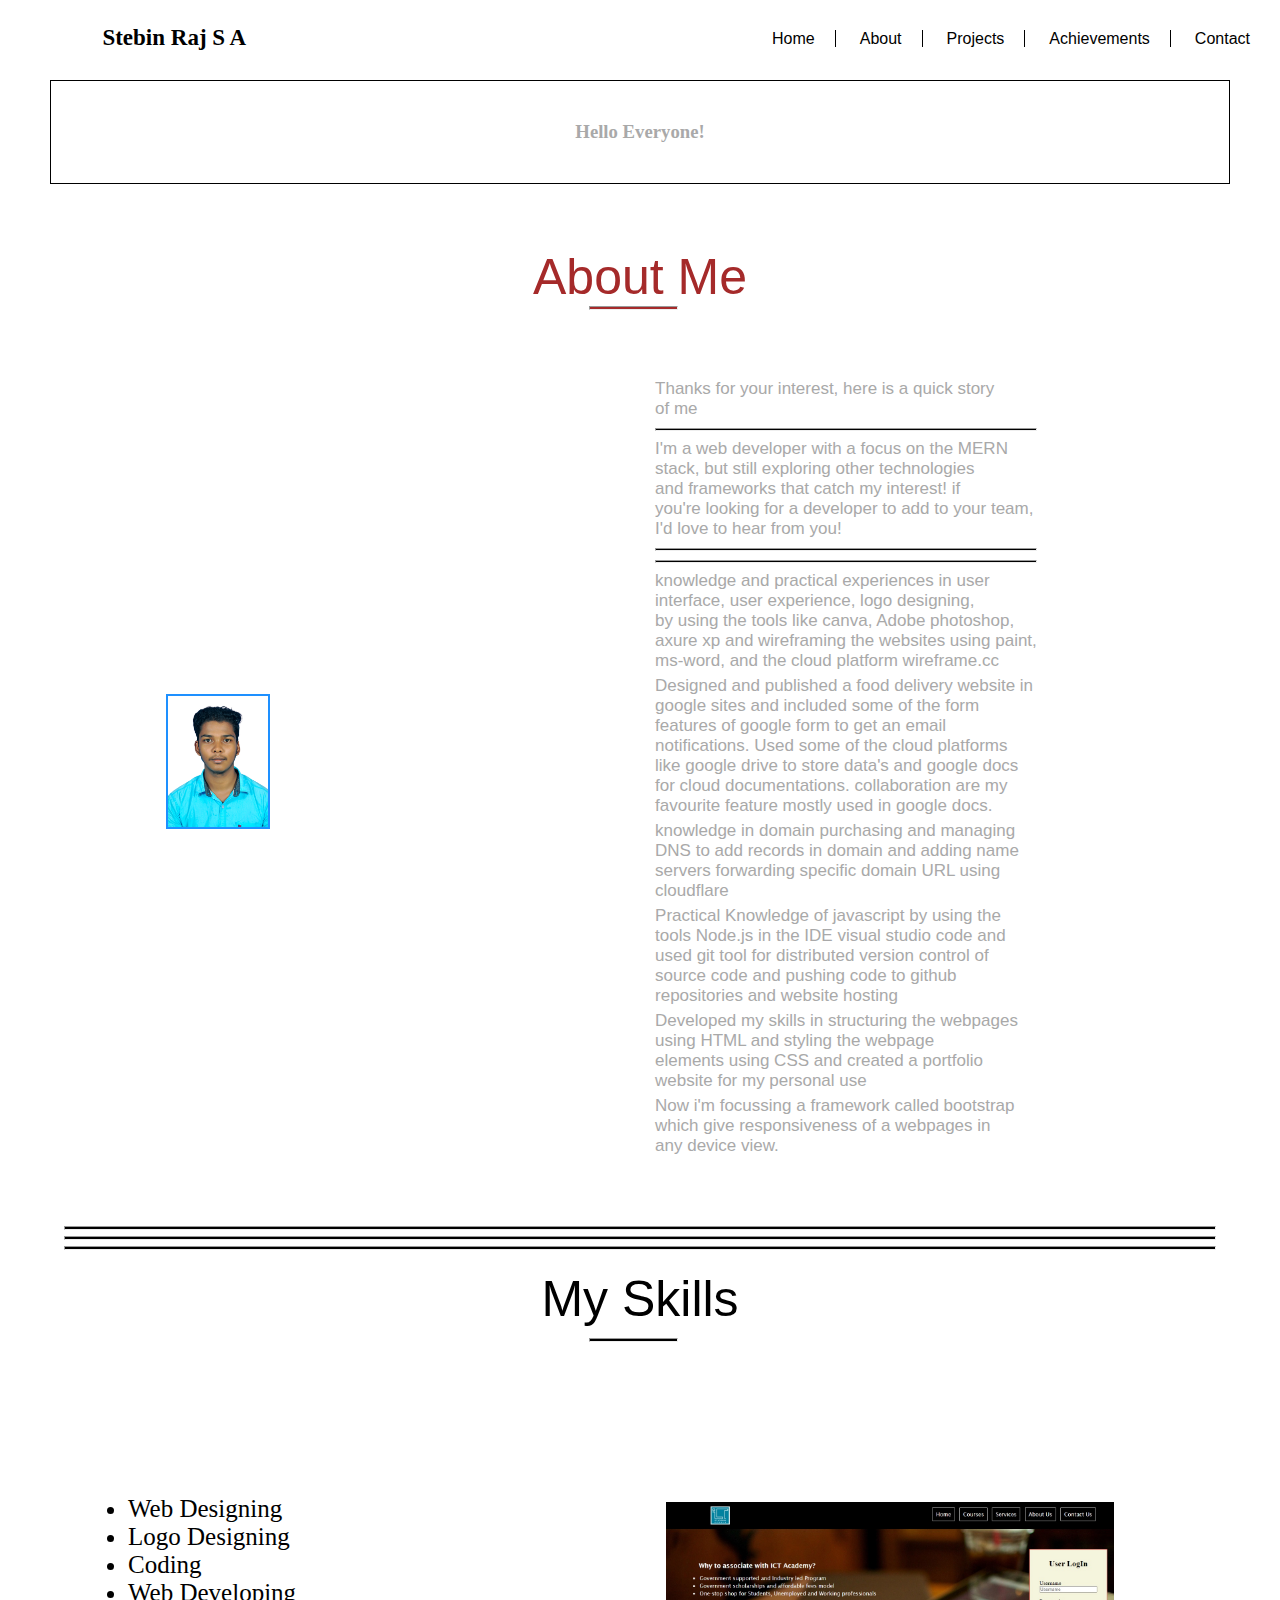
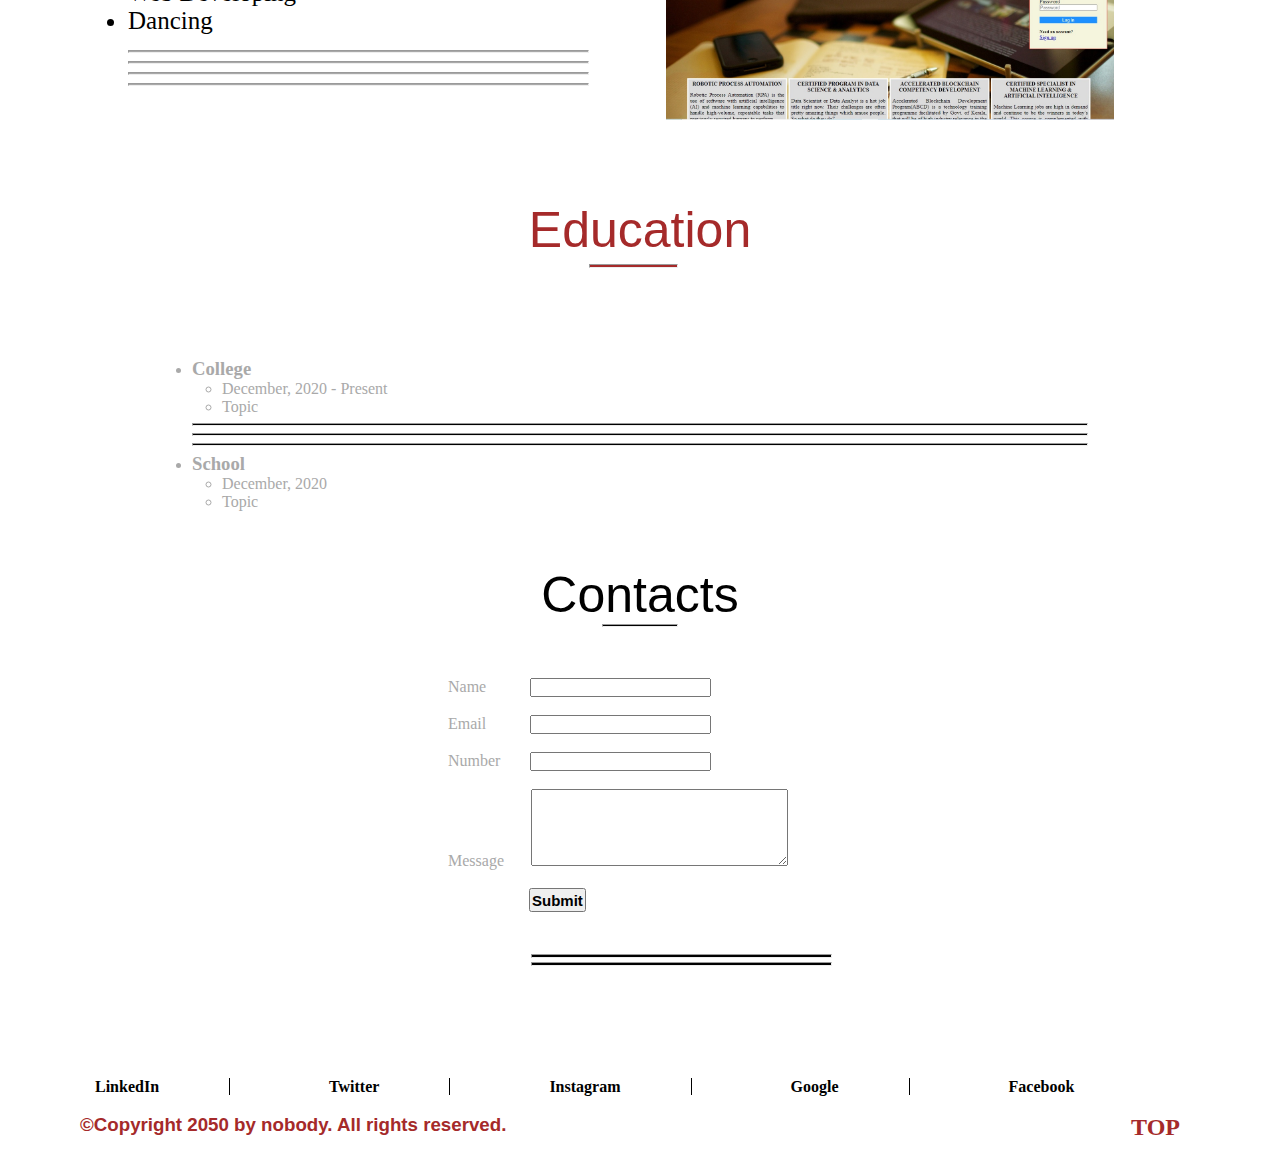
<file: index.html>
<!DOCTYPE html>
<html lang="en">

<head>
    <meta charset="UTF-8">
    <meta http-equiv="X-UA-Compatible" content="IE=edge">
    <meta name="viewport" content="width=device-width, initial-scale=1.0">
    <title>Profile Creation</title>
    <link rel="stylesheet" href="css/style.css">
</head>

<body>

    <!-- Header Start -->
    <header>
        <h3>Stebin Raj S A</h3>
        <nav>
            <a href="#" class="br">Home</a>
            <a href="assets/about.html" class="br">About</a>
            <a href="assets/projects.html" class="br">Projects</a>
            <a href="assets/achievements.html" class="br">Achievements</a>
            <a href="assets/contacts.html">Contact</a>
        </nav>
    </header>
    <!-- Header End -->

    <!-- Aside Start -->
    <aside>
        <h3>Hello Everyone!</h3>
    </aside>
    <!-- Aside End -->

    <!-- About Me Start -->
    <div class="about_me">
        <h1 id="about_me_h1">About Me</h1>
        <hr id="hr1">
        <img src="images/Profile.png" alt="Profile" id="profile">
        <div class="about">
            <p>Thanks for your interest, here is a quick story <br> of me</p>
            <hr>
            <p>I'm a web developer with a focus on the MERN <br>
                stack, but still exploring other technologies <br>
                and frameworks that catch my interest! if <br>
                you're looking for a developer to add to your team, <br>
                I'd love to hear from you!
            </p>
            <hr>
            <hr>

            <p>knowledge and practical experiences in user <br>
                interface, user experience, logo designing, <br>
                by using the tools like canva, Adobe photoshop, <br>
                axure xp and wireframing the websites using paint, <br>
                ms-word, and the cloud platform wireframe.cc
            <p>
            <p>
                Designed and published a food delivery website in <br>
                google sites and included some of the form <br>
                features of google form to get an email <br>
                notifications. Used some of the cloud platforms <br>
                like google drive to store data's and google docs <br>
                for cloud documentations. collaboration are my <br>
                favourite feature mostly used in google docs.
            </p>
            <p>
                knowledge in domain purchasing and managing <br>
                DNS to add records in domain and adding name <br>
                servers forwarding specific domain URL using <br>
                cloudflare
            </p>
            <p>
                Practical Knowledge of javascript by using the <br>
                tools Node.js in the IDE visual studio code and <br>
                used git tool for distributed version control of <br>
                source code and pushing code to github <br>
                repositories and website hosting
            </p>

            <p>
                Developed my skills in structuring the webpages <br>
                using HTML and styling the webpage <br>
                elements using CSS and created a portfolio <br>
                website for my personal use
            </p>

            <p>
                Now i'm focussing a framework called bootstrap <br>
                which give responsiveness of a webpages in <br>
                any device view.
            </p>
        </div>

        <div class="hr3">
            <hr>
            <hr>
            <hr>
        </div>
        <!-- About Me end -->

        <!-- My Skills Start -->
        <div class="my_skills">
            <h1 id="my_skills_h1">My Skills</h1>
            <hr id="my_skills_hr">
            <img src="images//Untitled.jpg" alt="Project" id="proj">
            <div class="my_skills_list">
                <ul>
                    <li>Web Designing</li>
                    <li>Logo Designing</li>
                    <li>Coding</li>
                    <li>Web Developing</li>
                    <li>Dancing</li>
                </ul>

                <div class="skill_hr">
                    <hr>
                    <hr>
                    <hr>
                    <hr>
                </div>

            </div>
        </div>
        <!-- My Skills End -->

        <!-- Education Start -->
        <div class="education">
            <h1 id="edu_h">Education</h1>
            <hr id="edu_hr">
            <div class="edu_list">
                <ul class="edu_st">
                    <li>
                        <h3>College</h3>
                    </li>
                    <li class="edu_chan">December, 2020 - Present</li>
                    <li class="edu_chan">Topic</li>
                    <div class="education_hr">
                        <hr>
                        <hr>
                        <hr>
                    </div>
                    <li>
                        <h3>School</h3>
                    </li>
                    <li class="edu_chan">December, 2020</li>
                    <li class="edu_chan">Topic</li>
                </ul>
            </div>
        </div>
        <!-- Education End -->

        <!-- Contact Start -->
        <div class="contacts">
            <h1>Contacts</h1>
            <hr>
            <form action="">
                <label for="user_name">Name</label>
                <input type="text" style="margin-left: 40px;">
                <br>
                <br>
                <label for="user_email">Email</label>
                <input type="email" style="margin-left: 40px;">
                <br>
                <br>
                <label for="user_mobileno">Number</label>
                <input type="text" style="margin-left: 26px;">
                <br>
                <br>
                <label for="user_comment">Message</label>
                <textarea name="comment" id="" cols="30" rows="5" style="margin-left: 23px;"></textarea>
                <br>
                <br>
                <input type="button" value="Submit"
                    style="font-weight:900;font-size: 15px;padding-top: 2px;padding-bottom: 1px;padding-left: 1px;padding-right: 1px;margin-left: 81px;">
            </form>
        </div>
        <hr class="mlft">
        <hr class="mlft">
        <br>
        <br>
        <br>
        <br>
        <!-- Contact End -->

        <!-- Footer Start -->
        <footer>
            <nav>
                <a href="#" class="brf"><b>LinkedIn</b></a>
                <a href="#" class="brf"><b>Twitter</b></a>
                <a href="#" class="brf"><b>Instagram</b></a>
                <a href="#" class="brf"><b>Google</b></a>
                <a href="#"><b>Facebook</b></a>
            </nav>
            <br>
            <h3 id="cp_tl">©Copyright 2050 by nobody. All rights reserved.</h3>
            <h2 id="fh2"><a href="#">TOP</a></h2>
            <br>
            <br>
        </footer>
        <!-- Footer End -->

</body>

</html>
</file>
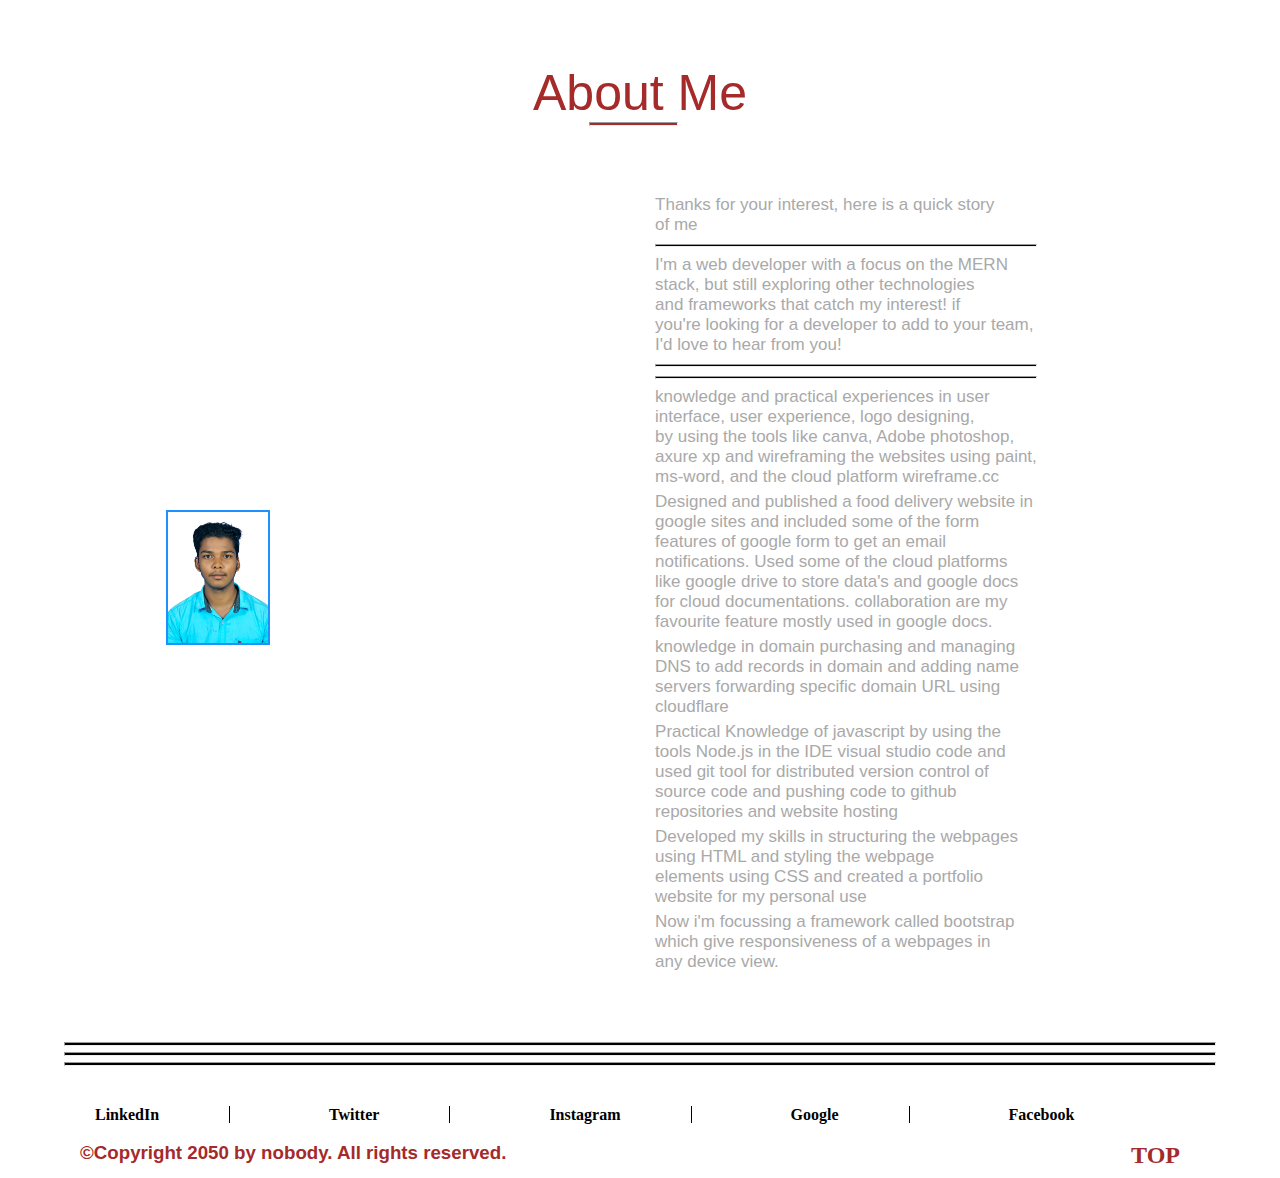
<file: about.html>
<!DOCTYPE html>
<html lang="en">
<head>
    <meta charset="UTF-8">
    <meta http-equiv="X-UA-Compatible" content="IE=edge">
    <meta name="viewport" content="width=device-width, initial-scale=1.0">
    <title>About</title>
    <link rel="stylesheet" href="css/style.css">
</head>
<body>
    
    <!-- About Me Start -->
    <div class="about_me">
        <h1 id="about_me_h1">About Me</h1>
        <hr id="hr1">
        <img src="images/Profile.png" alt="Profile" id="profile">
        <div class="about">
            <p>Thanks for your interest, here is a quick story <br> of me</p>
            <hr>
            <p>I'm a web developer with a focus on the MERN <br>
                stack, but still exploring other technologies <br>
                and frameworks that catch my interest! if <br>
                you're looking for a developer to add to your team, <br>
                I'd love to hear from you!
            </p>
            <hr>
            <hr>

            <p>knowledge and practical experiences in user <br>
                interface, user experience, logo designing, <br>
                by using the tools like canva, Adobe photoshop, <br>
                axure xp and wireframing the websites using paint, <br>
                ms-word, and the cloud platform wireframe.cc
            <p>
            <p>
                Designed and published a food delivery website in <br>
                google sites and included some of the form <br>
                features of google form to get an email <br>
                notifications. Used some of the cloud platforms <br>
                like google drive to store data's and google docs <br>
                for cloud documentations. collaboration are my <br>
                favourite feature mostly used in google docs.
            </p>
            <p>
                knowledge in domain purchasing and managing <br>
                DNS to add records in domain and adding name <br>
                servers forwarding specific domain URL using <br>
                cloudflare
            </p>
            <p>
                Practical Knowledge of javascript by using the <br>
                tools Node.js in the IDE visual studio code and <br>
                used git tool for distributed version control of <br>
                source code and pushing code to github <br>
                repositories and website hosting
            </p>

            <p>
                Developed my skills in structuring the webpages <br>
                using HTML and styling the webpage <br>
                elements using CSS and created a portfolio <br>
                website for my personal use
            </p>

            <p>
                Now i'm focussing a framework called bootstrap <br>
                which give responsiveness of a webpages in <br>
                any device view.
            </p>
        </div>

        <div class="hr3">
            <hr>
            <hr>
            <hr>
        </div>
        <!-- About Me end -->

        <!-- Footer Start -->
        <footer>
            <nav>
                <a href="#" class="brf"><b>LinkedIn</b></a>
                <a href="#" class="brf"><b>Twitter</b></a>
                <a href="#" class="brf"><b>Instagram</b></a>
                <a href="#" class="brf"><b>Google</b></a>
                <a href="#"><b>Facebook</b></a>
            </nav>
            <br>
            <h3 id="cp_tl">©Copyright 2050 by nobody. All rights reserved.</h3>
            <h2 id="fh2"><a href="#">TOP</a></h2>
            <br>
            <br>
        </footer>
        <!-- Footer End -->

</body>
</html>
</file>
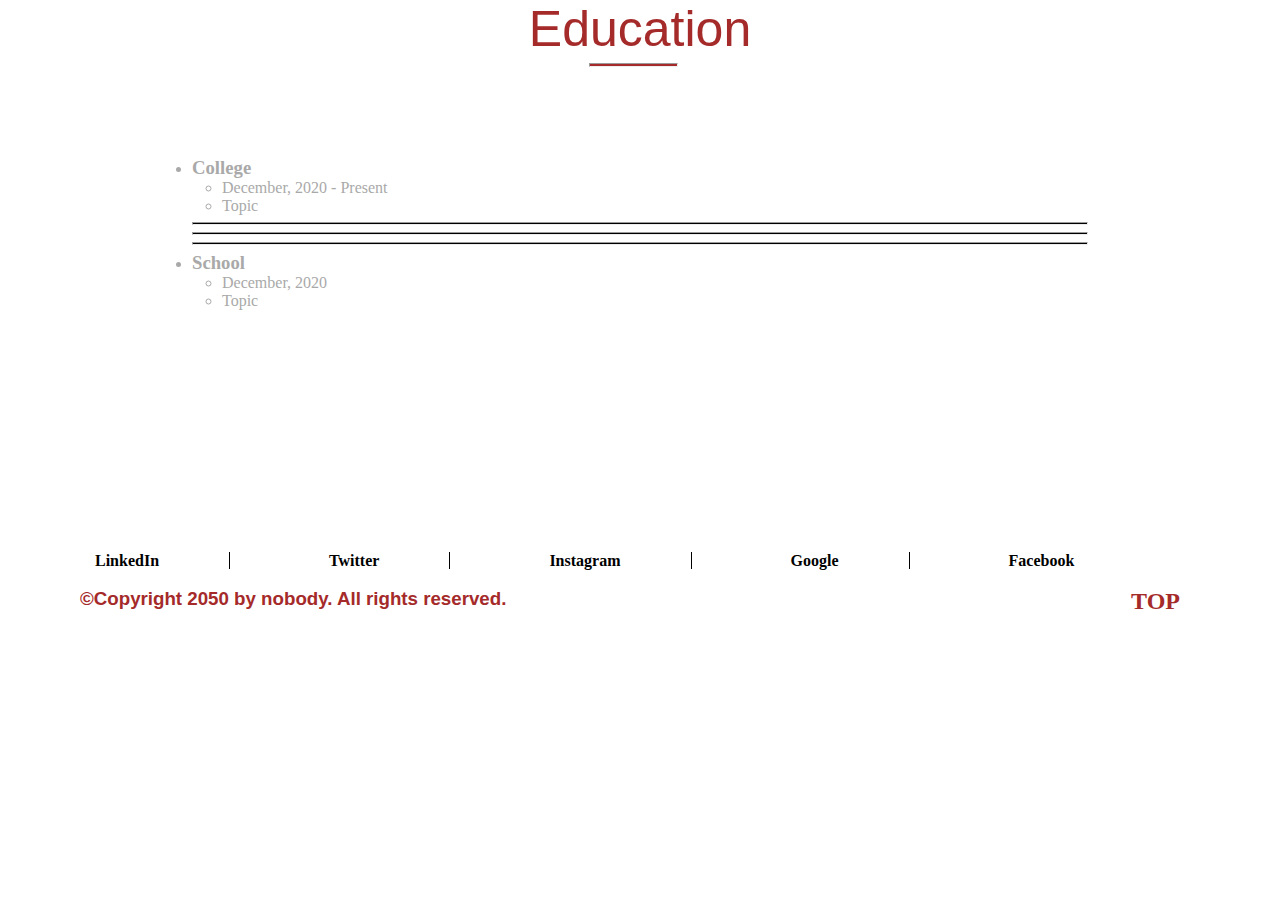
<file: achievements.html>
<!DOCTYPE html>
<html lang="en">
<head>
    <meta charset="UTF-8">
    <meta http-equiv="X-UA-Compatible" content="IE=edge">
    <meta name="viewport" content="width=device-width, initial-scale=1.0">
    <title>Achievements</title>
    <link rel="stylesheet" href="css/style.css">
</head>
<body>
    
    <!-- Education Start -->
    <div class="education">
        <h1 id="edu_h">Education</h1>
        <hr id="edu_hr">
        <div class="edu_list">
            <ul class="edu_st">
                <li>
                    <h3>College</h3>
                </li>
                <li class="edu_chan">December, 2020 - Present</li>
                <li class="edu_chan">Topic</li>
                <div class="education_hr">
                    <hr>
                    <hr>
                    <hr>
                </div>
                <li>
                    <h3>School</h3>
                </li>
                <li class="edu_chan">December, 2020</li>
                <li class="edu_chan">Topic</li>
            </ul>
        </div>
    </div>
    <!-- Education End -->

    <!-- Footer Start -->
    <footer style="margin-top: 200px;">
        <nav>
            <a href="#" class="brf"><b>LinkedIn</b></a>
            <a href="#" class="brf"><b>Twitter</b></a>
            <a href="#" class="brf"><b>Instagram</b></a>
            <a href="#" class="brf"><b>Google</b></a>
            <a href="#"><b>Facebook</b></a>
        </nav>
        <br>
        <h3 id="cp_tl">©Copyright 2050 by nobody. All rights reserved.</h3>
        <h2 id="fh2"><a href="#">TOP</a></h2>
        <br>
        <br>
    </footer>
    <!-- Footer End -->

</body>
</html>
</file>
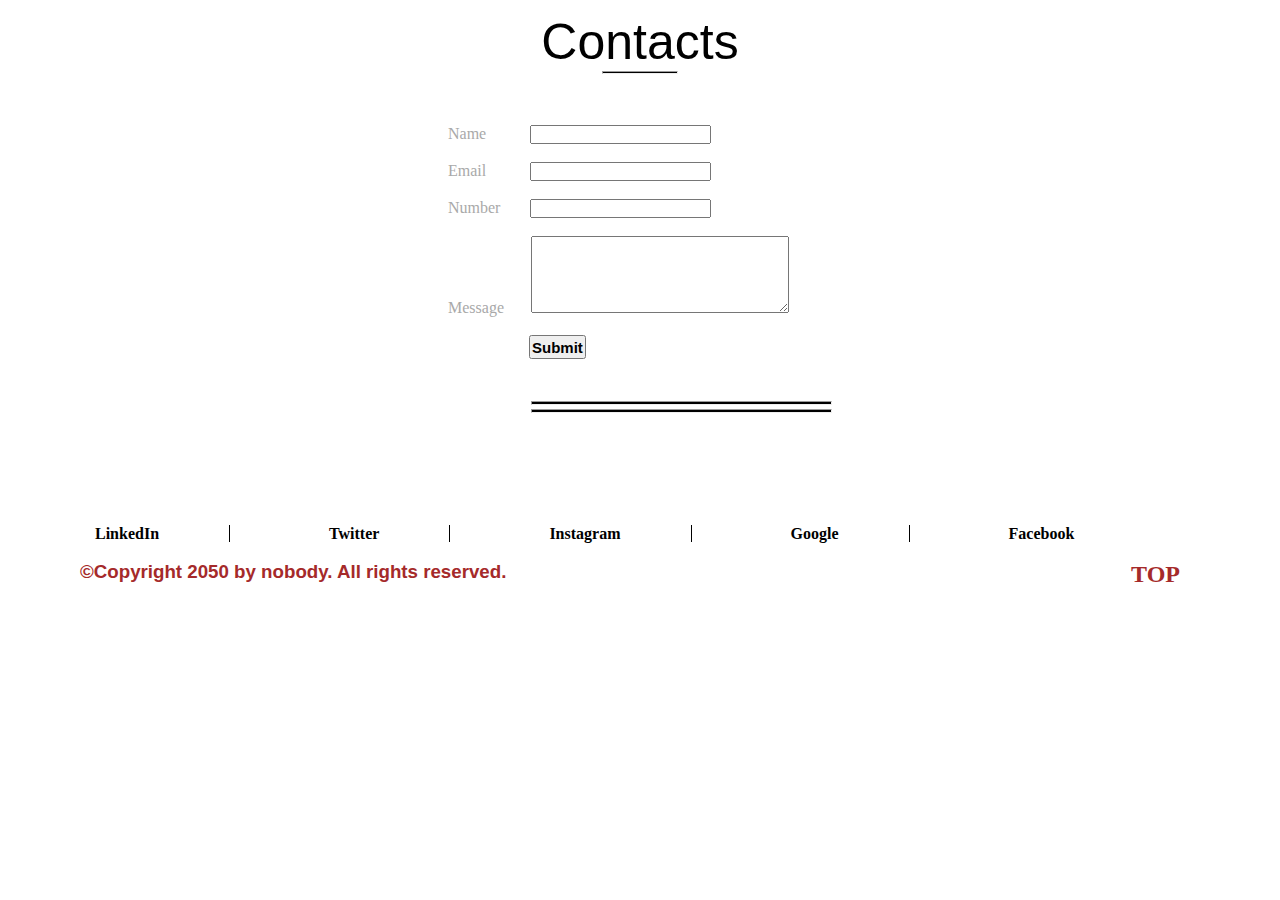
<file: contacts.html>
<!DOCTYPE html>
<html lang="en">
<head>
    <meta charset="UTF-8">
    <meta http-equiv="X-UA-Compatible" content="IE=edge">
    <meta name="viewport" content="width=device-width, initial-scale=1.0">
    <title>Contacts</title>
    <link rel="stylesheet" href="css/style.css">
</head>
<body>
    
    <!-- Contact Start -->
    <div class="contacts">
        <h1>Contacts</h1>
        <hr>
        <form action="">
            <label for="user_name">Name</label>
            <input type="text" style="margin-left: 40px;">
            <br>
            <br>
            <label for="user_email">Email</label>
            <input type="email" style="margin-left: 40px;">
            <br>
            <br>
            <label for="user_mobileno">Number</label>
            <input type="text" style="margin-left: 26px;">
            <br>
            <br>
            <label for="user_comment">Message</label>
            <textarea name="comment" id="" cols="30" rows="5" style="margin-left: 23px;"></textarea>
            <br>
            <br>
            <input type="button" value="Submit" style="font-weight:900;font-size: 15px;padding-top: 2px;padding-bottom: 1px;padding-left: 1px;padding-right: 1px;margin-left: 81px;">
        </form>
    </div>
    <hr class="mlft">
    <hr class="mlft">
    <br>
    <br>
    <br>
    <br>
    <!-- Contact End -->


     <!-- Footer Start -->
     <footer>
        <nav>
            <a href="#" class="brf"><b>LinkedIn</b></a>
            <a href="#" class="brf"><b>Twitter</b></a>
            <a href="#" class="brf"><b>Instagram</b></a>
            <a href="#" class="brf"><b>Google</b></a>
            <a href="#"><b>Facebook</b></a>
        </nav>
        <br>
        <h3 id="cp_tl">©Copyright 2050 by nobody. All rights reserved.</h3>
        <h2 id="fh2"><a href="#">TOP</a></h2>
        <br>
        <br>
    </footer>
    <!-- Footer End -->

</body>
</html>
</file>
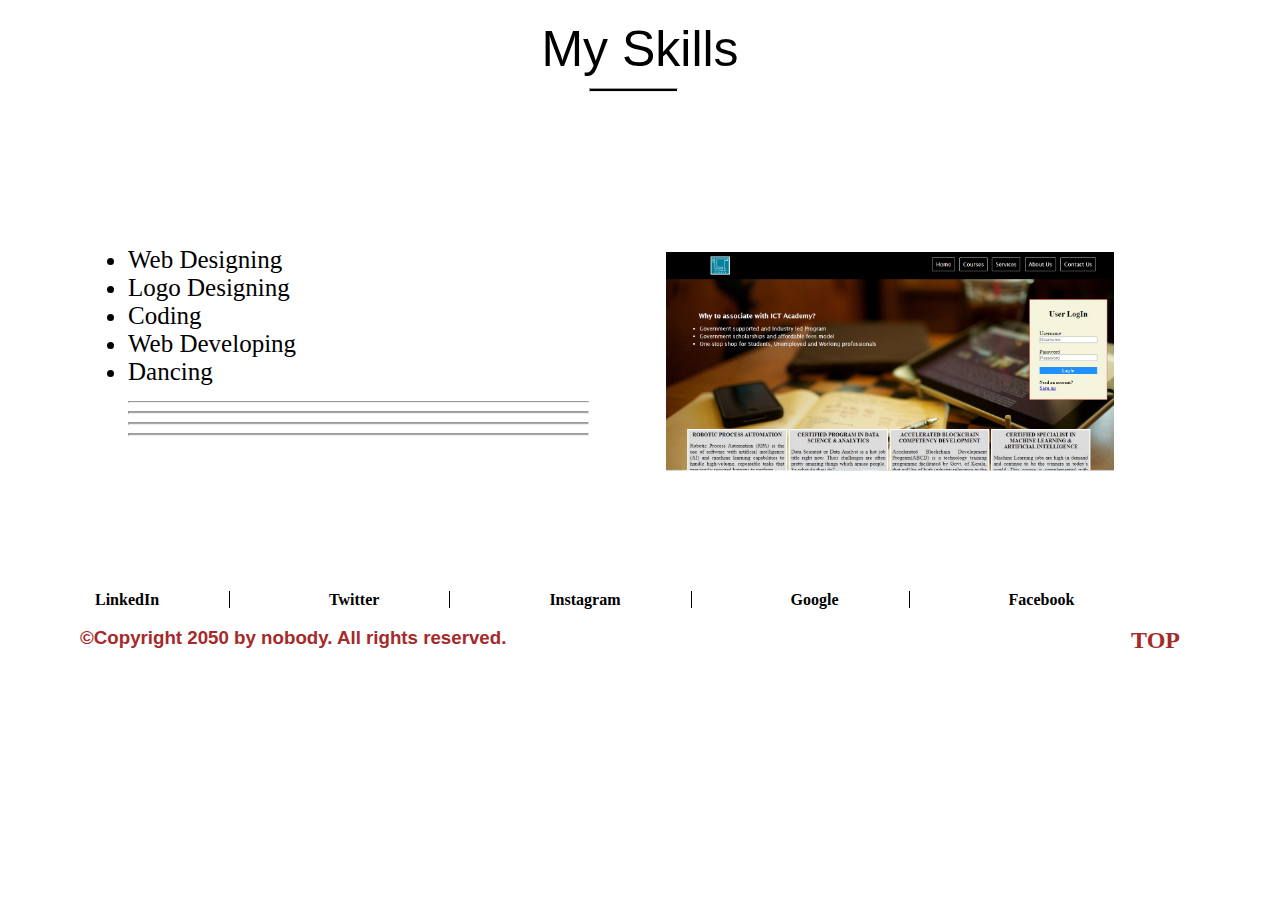
<file: projects.html>
<!DOCTYPE html>
<html lang="en">
<head>
    <meta charset="UTF-8">
    <meta http-equiv="X-UA-Compatible" content="IE=edge">
    <meta name="viewport" content="width=device-width, initial-scale=1.0">
    <title>Projects</title>
    <link rel="stylesheet" href="css/style.css">
</head>
<body>
    
<!-- My Skills Start -->
<div class="my_skills">
    <h1 id="my_skills_h1">My Skills</h1>
    <hr id="my_skills_hr">
    <img src="images//Untitled.jpg" alt="Project" id="proj">
    <div class="my_skills_list">
        <ul>
            <li>Web Designing</li>
            <li>Logo Designing</li>
            <li>Coding</li>
            <li>Web Developing</li>
            <li>Dancing</li>
        </ul>

        <div class="skill_hr">
            <hr>
            <hr>
            <hr>
            <hr>
        </div>

    </div>
</div>
<!-- My Skills End -->

<!-- Footer Start -->
<footer>
    <nav>
        <a href="#" class="brf"><b>LinkedIn</b></a>
        <a href="#" class="brf"><b>Twitter</b></a>
        <a href="#" class="brf"><b>Instagram</b></a>
        <a href="#" class="brf"><b>Google</b></a>
        <a href="#"><b>Facebook</b></a>
    </nav>
    <br>
    <h3 id="cp_tl">©Copyright 2050 by nobody. All rights reserved.</h3>
    <h2 id="fh2"><a href="#">TOP</a></h2>
    <br>
    <br>
</footer>
<!-- Footer End -->

</body>
</html>
</file>
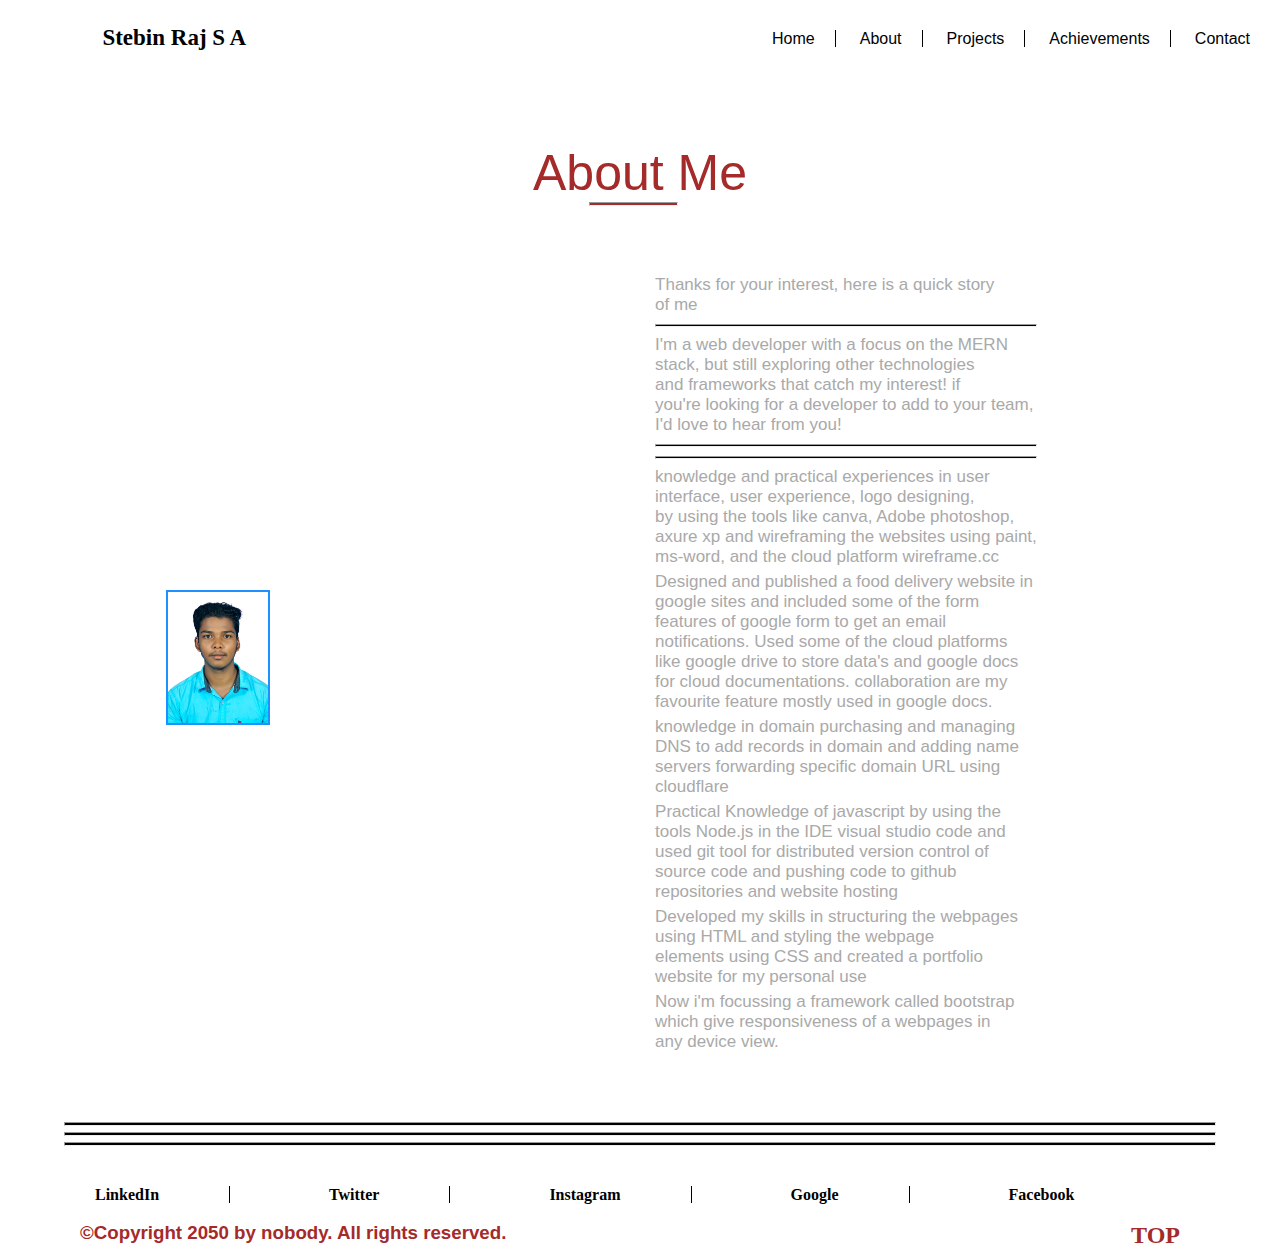
<file: assets/about.html>
<!DOCTYPE html>
<html lang="en">

<head>
    <meta charset="UTF-8">
    <meta http-equiv="X-UA-Compatible" content="IE=edge">
    <meta name="viewport" content="width=device-width, initial-scale=1.0">
    <title>About</title>
    <link rel="stylesheet" href="../css/style.css">
</head>

<body>

    <!-- Header Start -->
    <header>
        <h3>Stebin Raj S A</h3>
        <nav>
            <a href="../index.html" class="br">Home</a>
            <a href="about.html" class="br">About</a>
            <a href="projects.html" class="br">Projects</a>
            <a href="achievements.html" class="br">Achievements</a>
            <a href="contacts.html">Contact</a>
        </nav>
    </header>
    <!-- Header End -->

    <!-- About Me Start -->
    <div class="about_me">
        <h1 id="about_me_h1">About Me</h1>
        <hr id="hr1">
        <img src="../images/Profile.png" alt="Profile" id="profile">
        <div class="about">
            <p>Thanks for your interest, here is a quick story <br> of me</p>
            <hr>
            <p>I'm a web developer with a focus on the MERN <br>
                stack, but still exploring other technologies <br>
                and frameworks that catch my interest! if <br>
                you're looking for a developer to add to your team, <br>
                I'd love to hear from you!
            </p>
            <hr>
            <hr>

            <p>knowledge and practical experiences in user <br>
                interface, user experience, logo designing, <br>
                by using the tools like canva, Adobe photoshop, <br>
                axure xp and wireframing the websites using paint, <br>
                ms-word, and the cloud platform wireframe.cc
            <p>
            <p>
                Designed and published a food delivery website in <br>
                google sites and included some of the form <br>
                features of google form to get an email <br>
                notifications. Used some of the cloud platforms <br>
                like google drive to store data's and google docs <br>
                for cloud documentations. collaboration are my <br>
                favourite feature mostly used in google docs.
            </p>
            <p>
                knowledge in domain purchasing and managing <br>
                DNS to add records in domain and adding name <br>
                servers forwarding specific domain URL using <br>
                cloudflare
            </p>
            <p>
                Practical Knowledge of javascript by using the <br>
                tools Node.js in the IDE visual studio code and <br>
                used git tool for distributed version control of <br>
                source code and pushing code to github <br>
                repositories and website hosting
            </p>

            <p>
                Developed my skills in structuring the webpages <br>
                using HTML and styling the webpage <br>
                elements using CSS and created a portfolio <br>
                website for my personal use
            </p>

            <p>
                Now i'm focussing a framework called bootstrap <br>
                which give responsiveness of a webpages in <br>
                any device view.
            </p>
        </div>

        <div class="hr3">
            <hr>
            <hr>
            <hr>
        </div>
        <!-- About Me end -->

        <!-- Footer Start -->
        <footer>
            <nav>
                <a href="#" class="brf"><b>LinkedIn</b></a>
                <a href="#" class="brf"><b>Twitter</b></a>
                <a href="#" class="brf"><b>Instagram</b></a>
                <a href="#" class="brf"><b>Google</b></a>
                <a href="#"><b>Facebook</b></a>
            </nav>
            <br>
            <h3 id="cp_tl">©Copyright 2050 by nobody. All rights reserved.</h3>
            <h2 id="fh2"><a href="#">TOP</a></h2>
            <br>
            <br>
        </footer>
        <!-- Footer End -->

</body>

</html>
</file>
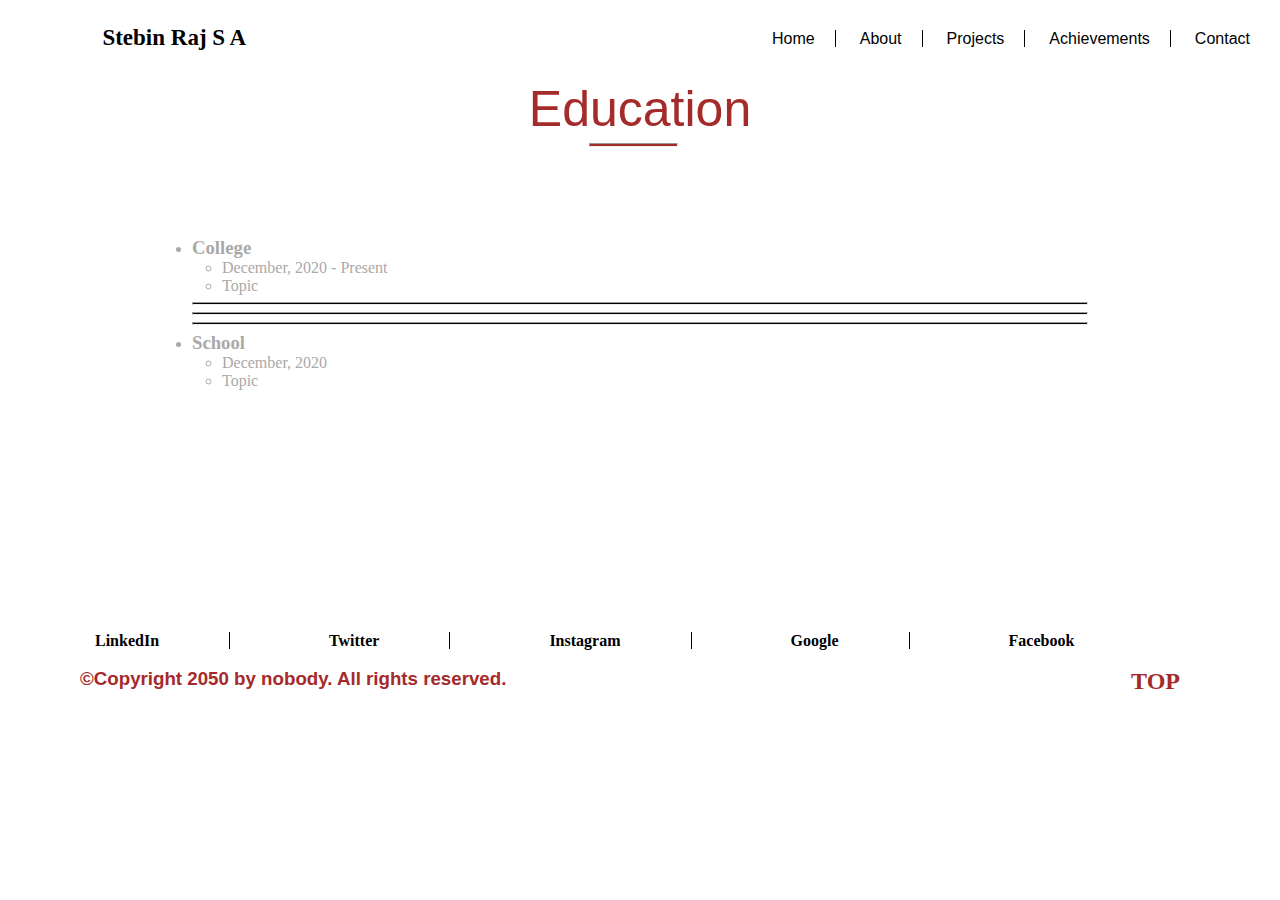
<file: assets/achievements.html>
<!DOCTYPE html>
<html lang="en">

<head>
    <meta charset="UTF-8">
    <meta http-equiv="X-UA-Compatible" content="IE=edge">
    <meta name="viewport" content="width=device-width, initial-scale=1.0">
    <title>Achievements</title>
    <link rel="stylesheet" href="../css/style.css">
</head>

<body>

    <!-- Header Start -->
    <header>
        <h3>Stebin Raj S A</h3>
        <nav>
            <a href="../index.html" class="br">Home</a>
            <a href="about.html" class="br">About</a>
            <a href="projects.html" class="br">Projects</a>
            <a href="achievements.html" class="br">Achievements</a>
            <a href="contacts.html">Contact</a>
        </nav>
    </header>
    <!-- Header End -->

    <!-- Education Start -->
    <div class="education">
        <h1 id="edu_h">Education</h1>
        <hr id="edu_hr">
        <div class="edu_list">
            <ul class="edu_st">
                <li>
                    <h3>College</h3>
                </li>
                <li class="edu_chan">December, 2020 - Present</li>
                <li class="edu_chan">Topic</li>
                <div class="education_hr">
                    <hr>
                    <hr>
                    <hr>
                </div>
                <li>
                    <h3>School</h3>
                </li>
                <li class="edu_chan">December, 2020</li>
                <li class="edu_chan">Topic</li>
            </ul>
        </div>
    </div>
    <!-- Education End -->

    <!-- Footer Start -->
    <footer style="margin-top: 200px;">
        <nav>
            <a href="#" class="brf"><b>LinkedIn</b></a>
            <a href="#" class="brf"><b>Twitter</b></a>
            <a href="#" class="brf"><b>Instagram</b></a>
            <a href="#" class="brf"><b>Google</b></a>
            <a href="#"><b>Facebook</b></a>
        </nav>
        <br>
        <h3 id="cp_tl">©Copyright 2050 by nobody. All rights reserved.</h3>
        <h2 id="fh2"><a href="#">TOP</a></h2>
        <br>
        <br>
    </footer>
    <!-- Footer End -->

</body>

</html>
</file>
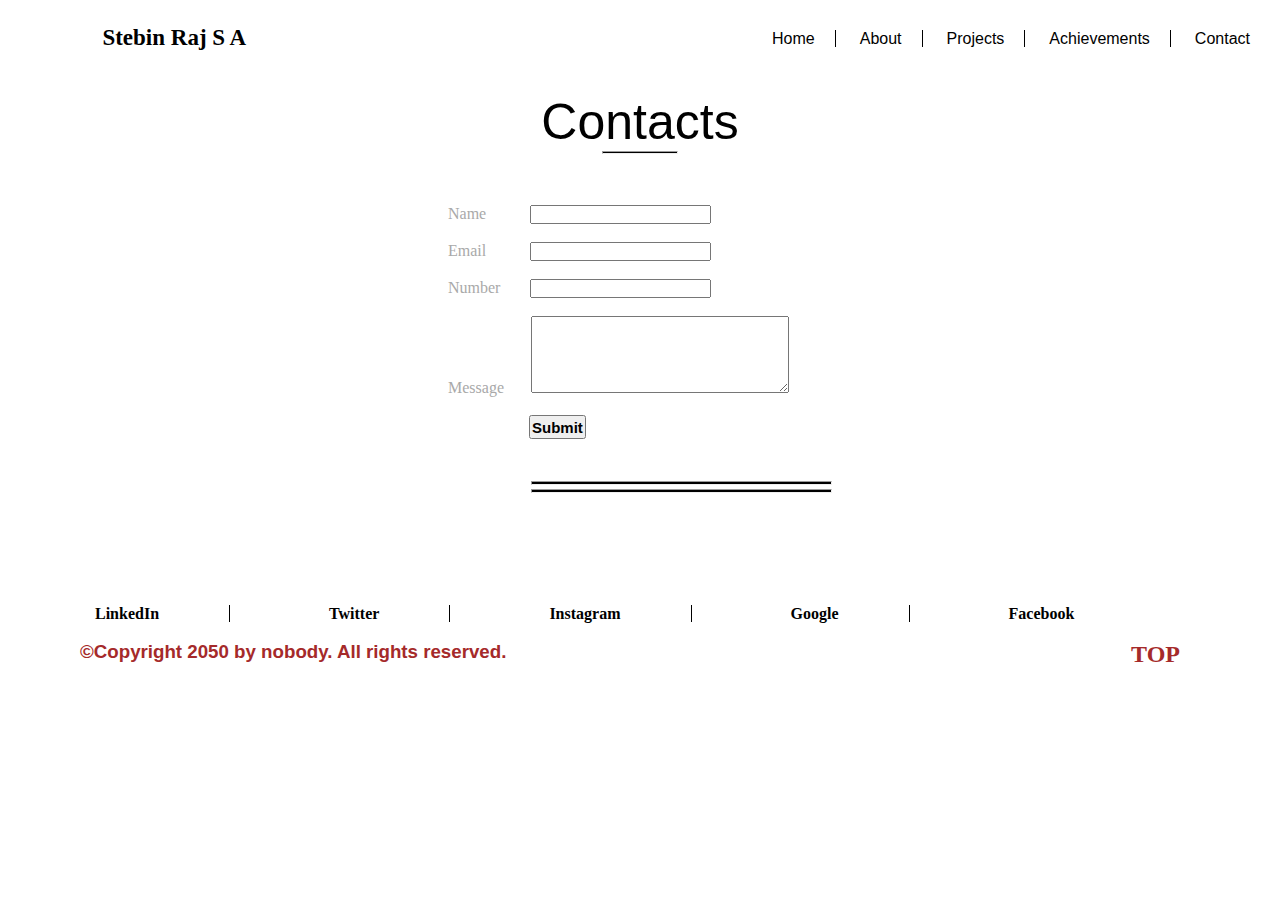
<file: assets/contacts.html>
<!DOCTYPE html>
<html lang="en">

<head>
    <meta charset="UTF-8">
    <meta http-equiv="X-UA-Compatible" content="IE=edge">
    <meta name="viewport" content="width=device-width, initial-scale=1.0">
    <title>Contacts</title>
    <link rel="stylesheet" href="../css/style.css">
</head>

<body>

    <!-- Header Start -->
    <header>
        <h3>Stebin Raj S A</h3>
        <nav>
            <a href="../index.html" class="br">Home</a>
            <a href="about.html" class="br">About</a>
            <a href="projects.html" class="br">Projects</a>
            <a href="achievements.html" class="br">Achievements</a>
            <a href="contacts.html">Contact</a>
        </nav>
    </header>
    <!-- Header End -->

    <!-- Contact Start -->
    <div class="contacts">
        <h1>Contacts</h1>
        <hr>
        <form action="">
            <label for="user_name">Name</label>
            <input type="text" style="margin-left: 40px;">
            <br>
            <br>
            <label for="user_email">Email</label>
            <input type="email" style="margin-left: 40px;">
            <br>
            <br>
            <label for="user_mobileno">Number</label>
            <input type="text" style="margin-left: 26px;">
            <br>
            <br>
            <label for="user_comment">Message</label>
            <textarea name="comment" id="" cols="30" rows="5" style="margin-left: 23px;"></textarea>
            <br>
            <br>
            <input type="button" value="Submit"
                style="font-weight:900;font-size: 15px;padding-top: 2px;padding-bottom: 1px;padding-left: 1px;padding-right: 1px;margin-left: 81px;">
        </form>
    </div>
    <hr class="mlft">
    <hr class="mlft">
    <br>
    <br>
    <br>
    <br>
    <!-- Contact End -->


    <!-- Footer Start -->
    <footer>
        <nav>
            <a href="#" class="brf"><b>LinkedIn</b></a>
            <a href="#" class="brf"><b>Twitter</b></a>
            <a href="#" class="brf"><b>Instagram</b></a>
            <a href="#" class="brf"><b>Google</b></a>
            <a href="#"><b>Facebook</b></a>
        </nav>
        <br>
        <h3 id="cp_tl">©Copyright 2050 by nobody. All rights reserved.</h3>
        <h2 id="fh2"><a href="#">TOP</a></h2>
        <br>
        <br>
    </footer>
    <!-- Footer End -->

</body>

</html>
</file>
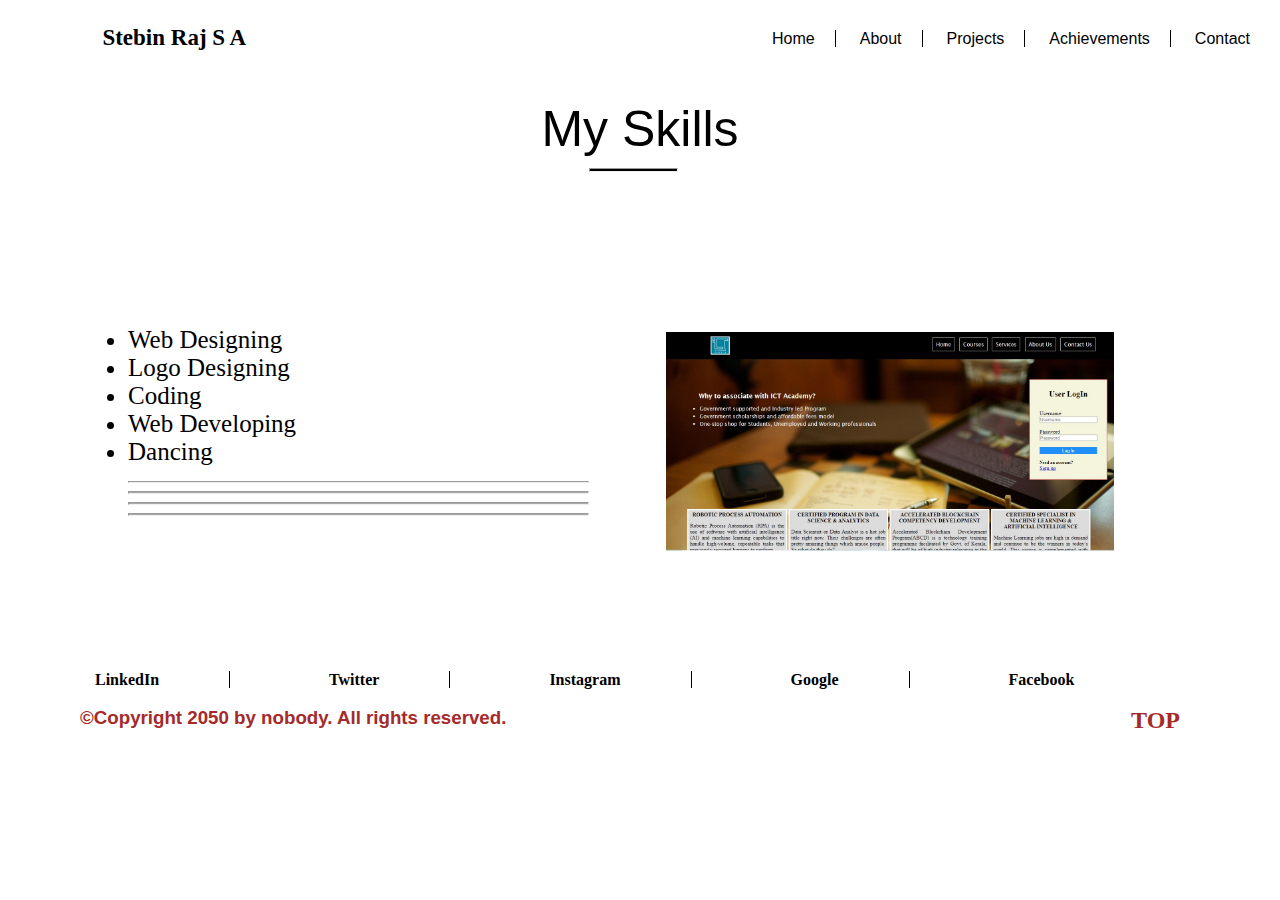
<file: assets/projects.html>
<!DOCTYPE html>
<html lang="en">

<head>
    <meta charset="UTF-8">
    <meta http-equiv="X-UA-Compatible" content="IE=edge">
    <meta name="viewport" content="width=device-width, initial-scale=1.0">
    <title>Projects</title>
    <link rel="stylesheet" href="../css/style.css">
</head>

<body>

    <!-- Header Start -->
    <header>
        <h3>Stebin Raj S A</h3>
        <nav>
            <a href="../index.html" class="br">Home</a>
            <a href="about.html" class="br">About</a>
            <a href="projects.html" class="br">Projects</a>
            <a href="achievements.html" class="br">Achievements</a>
            <a href="contacts.html">Contact</a>
        </nav>
    </header>
    <!-- Header End -->

    <!-- My Skills Start -->
    <div class="my_skills">
        <h1 id="my_skills_h1">My Skills</h1>
        <hr id="my_skills_hr">
        <img src="../images/Untitled.jpg" alt="Project" id="proj">
        <div class="my_skills_list">
            <ul>
                <li>Web Designing</li>
                <li>Logo Designing</li>
                <li>Coding</li>
                <li>Web Developing</li>
                <li>Dancing</li>
            </ul>

            <div class="skill_hr">
                <hr>
                <hr>
                <hr>
                <hr>
            </div>

        </div>
    </div>
    <!-- My Skills End -->

    <!-- Footer Start -->
    <footer>
        <nav>
            <a href="#" class="brf"><b>LinkedIn</b></a>
            <a href="#" class="brf"><b>Twitter</b></a>
            <a href="#" class="brf"><b>Instagram</b></a>
            <a href="#" class="brf"><b>Google</b></a>
            <a href="#"><b>Facebook</b></a>
        </nav>
        <br>
        <h3 id="cp_tl">©Copyright 2050 by nobody. All rights reserved.</h3>
        <h2 id="fh2"><a href="#">TOP</a></h2>
        <br>
        <br>
    </footer>
    <!-- Footer End -->

</body>

</html>
</file>
<file: css/style.css>
* {
    margin: 0;
    padding: 0;
}

/* Header Start */

header h3 {
    font-family: cursive;
    font-size: 23px;
    float: left;
    margin-left: 8%;
    margin-top: 25px;
}

header nav a {
    font-family: Verdana, Geneva, Tahoma, sans-serif;
    text-decoration: none;
    color: black;
    padding-left: 20px;
    padding-right: 20px;
}

header {
    height: 5em;
}

header nav {
    float: right;
    margin-top: 30px;
    margin-right: 10px;
}

header nav .br {
    border-right: 1px solid black;
}

/* Header End */

/* Aside Start */

aside {
    border: 1px solid black;
    text-align: center;
    color: darkgray;
    margin-left: 50px;
    margin-right: 50px;
    padding: 40px;
}

/* Aside End */

/* About Me Start */

.about_me {
    height: 66em;
}

#profile {
    width: 100px;
    margin-top: 30%;
    margin-bottom: 10%;
    margin-left: 13%;
    margin-right: 10%;
    border: 2px solid dodgerblue;
}

#about_me_h1 {
    font-family: 'Lucida Sans', 'Lucida Sans Regular', 'Lucida Grande', 'Lucida Sans Unicode', Geneva, Verdana, sans-serif;
    font-size: 50px;
    font-weight: lighter;
    text-align: center;
    color: brown;
    margin-top: 5%;
}

.about_me #hr1 {
    margin-left: 46%;
    margin-right: 47%;
    height: 2px;
    color: brown;
    background-color: brown;
}

.about {
    float: right;
    margin-top: 5%;
    margin-right: 19%;
    font-family: 'Lucida Sans', 'Lucida Sans Regular', 'Lucida Grande', 'Lucida Sans Unicode', Geneva, Verdana, sans-serif;
    color: darkgray;
    font-size: 17px;
}

.about hr {
    height: 1.5px;
    color: black;
    background-color: black;
    margin-top: 8.5px;
    margin-bottom: 8px;
}

.about p {
    margin-top: 5px;
    margin-bottom: 5px;
}

.about_me .hr3 {
    width: 90%;
    margin-top: 20.7%;
    margin-left: 5%;
    margin-right: 5%;
}

.about_me .hr3 hr {
    height: 2px;
    background-color: black;
    margin-top: 6px;
}

/* About Me End */

/* My Skills Start */
.my_skills {
    height: 33.2em;
}

.my_skills #my_skills_h1 {
    font-family: 'Lucida Sans', 'Lucida Sans Regular', 'Lucida Grande', 'Lucida Sans Unicode', Geneva, Verdana, sans-serif;
    font-size: 50px;
    font-weight: lighter;
    text-align: center;
    margin-top: 20px;
}

.my_skills #my_skills_hr {
    margin-left: 46%;
    margin-right: 47%;
    height: 2px;
    color: black;
    background-color: black;
    margin-top: 10px;
}

.my_skills_list {
    margin-top: 12%;
    margin-left: 10%;
    height: 18em;
}

.my_skills_list ul li {
    font-size: 25px;
    width: 40%;
}

.skill_hr {
    margin-right: 60%;
    height: 2px;
    margin-top: 15px;
}

.skill_hr hr {
    margin-top: 8px;
    height: 0.8px;
    background-color: darkgray;
}

#proj {
    float: right;
    width: 35%;
    margin-top: 12.5%;
    margin-right: 13%;
}

/* My Skills End */

/* Education Start */
.education {
    height: 22em;
}

#edu_h {
    font-family: 'Lucida Sans', 'Lucida Sans Regular', 'Lucida Grande', 'Lucida Sans Unicode', Geneva, Verdana, sans-serif;
    font-size: 50px;
    font-weight: lighter;
    text-align: center;
    color: brown;
}

#edu_hr {
    margin-left: 46%;
    margin-right: 47%;
    height: 2px;
    color: brown;
    background-color: brown;
    margin-top: 5px;
}

.edu_list {
    margin-left: 15%;
    margin-right: 15%;
    margin-top: 7%;
}

.education_hr hr {
    height: 1px;
    color: black;
    background-color: black;
    margin-top: 7px;
    margin-bottom: 7px;
}

.edu_st {
    color: darkgray;
}

.edu_chan {
    list-style-type: circle;
    margin-left: 30px;
}

/* Education End */

/* Contacts Start */
.contacts {
    height: 24em;
}

.contacts h1 {
    text-align: center;
    font-family: 'Lucida Sans', 'Lucida Sans Regular', 'Lucida Grande', 'Lucida Sans Unicode', Geneva, Verdana, sans-serif;
    font-size: 50px;
    font-weight: lighter;
    color: black;
    margin-top: 1%;
}

.contacts hr {
    margin-left: 47%;
    margin-right: 47%;
    background-color: black;
    height: 1.5px;
}

.contacts form {
    margin-top: 4%;
    margin-left: 35%;
    color: darkgray;
}

.mlft {
    margin-left: 41.5%;
    margin-right: 35%;
    height: 2px;
    margin-top: 4px;
    background-color: black;
}

/* Contacts End */

/* Footer Start */
footer {
    margin-top: 40px;
}

footer nav a {
    text-decoration: none;
    color: black;
    padding-left: 70px;
    padding-right: 70px;
    margin-left: 25px;
}

#cp_tl {
    font-family: 'Lucida Sans', 'Lucida Sans Regular', 'Lucida Grande', 'Lucida Sans Unicode', Geneva, Verdana, sans-serif;
    color: brown;
    float: left;
    margin-left: 80px;
}

.brf {
    border-right: 1px solid black;
}

#fh2 a {
    color: brown;
    text-decoration: none;
    float: right;
    margin-right: 100px;
}

/* Footer End */
</file>
